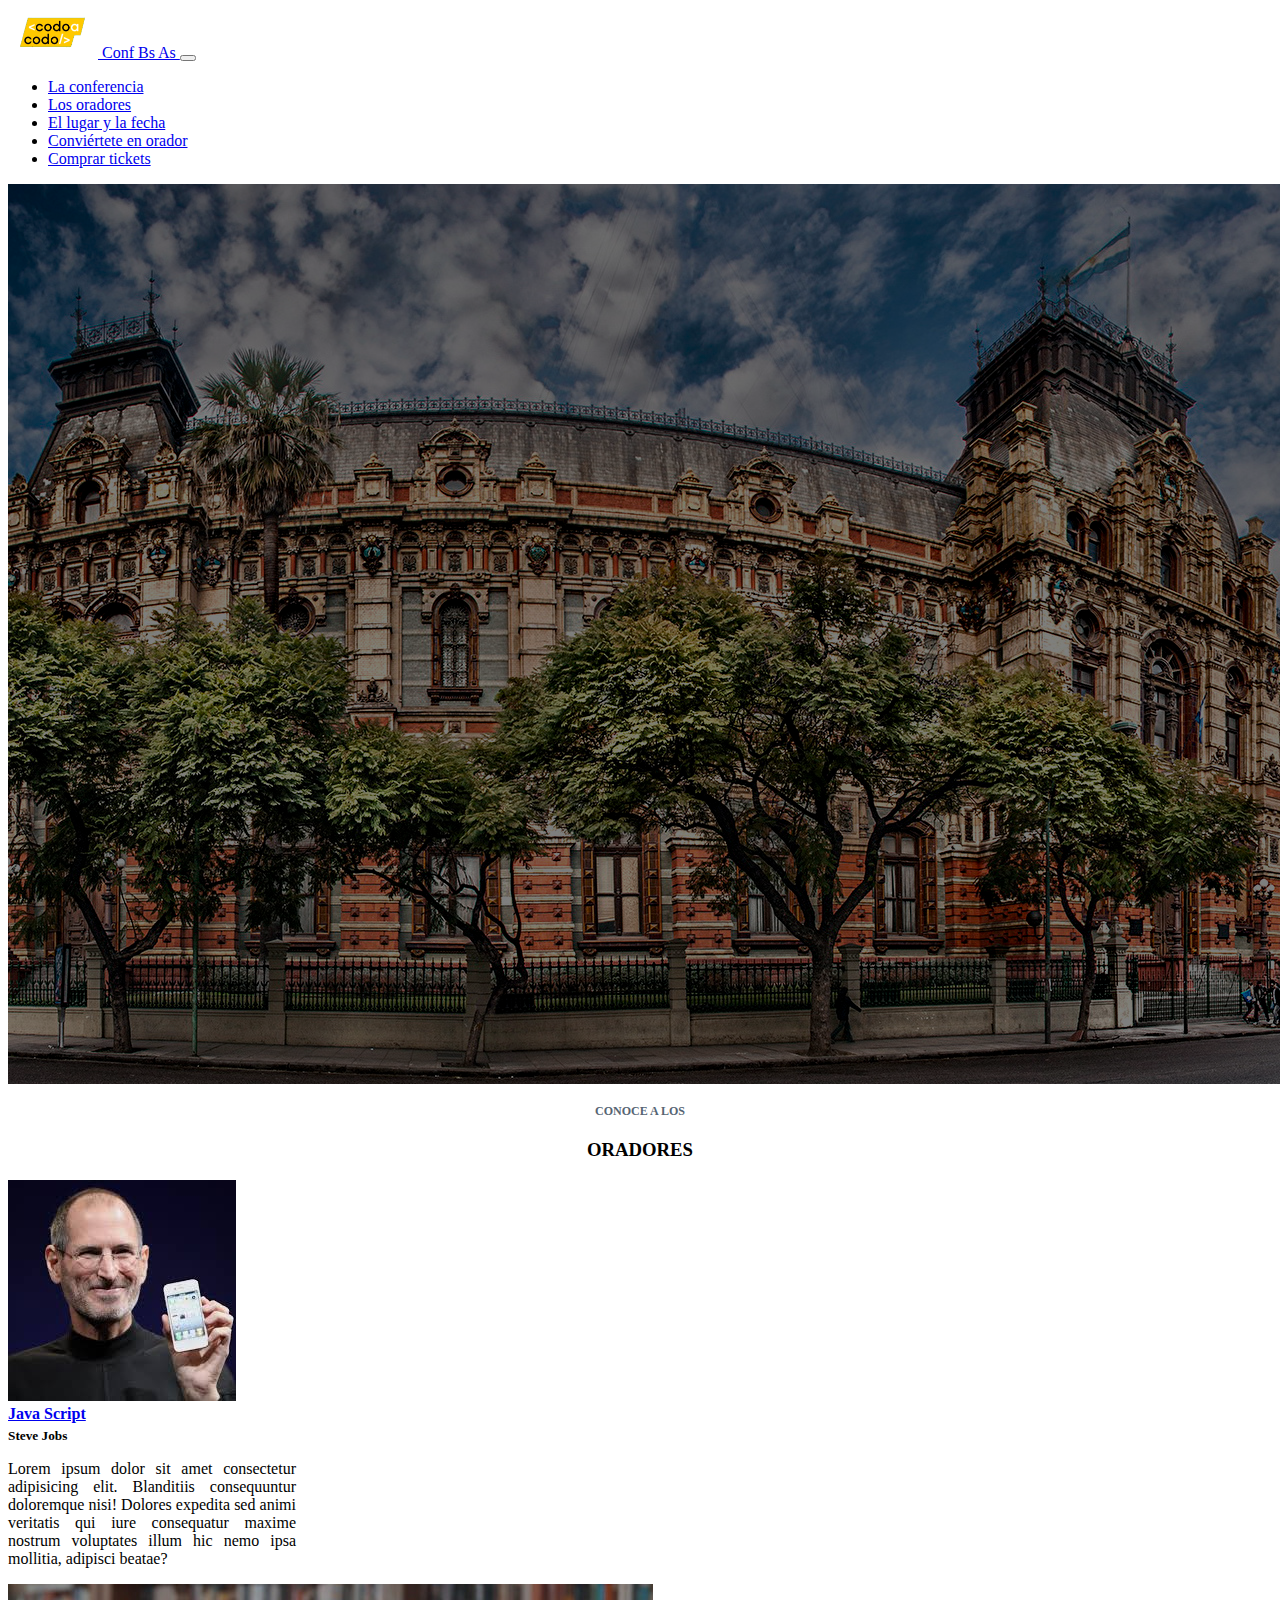
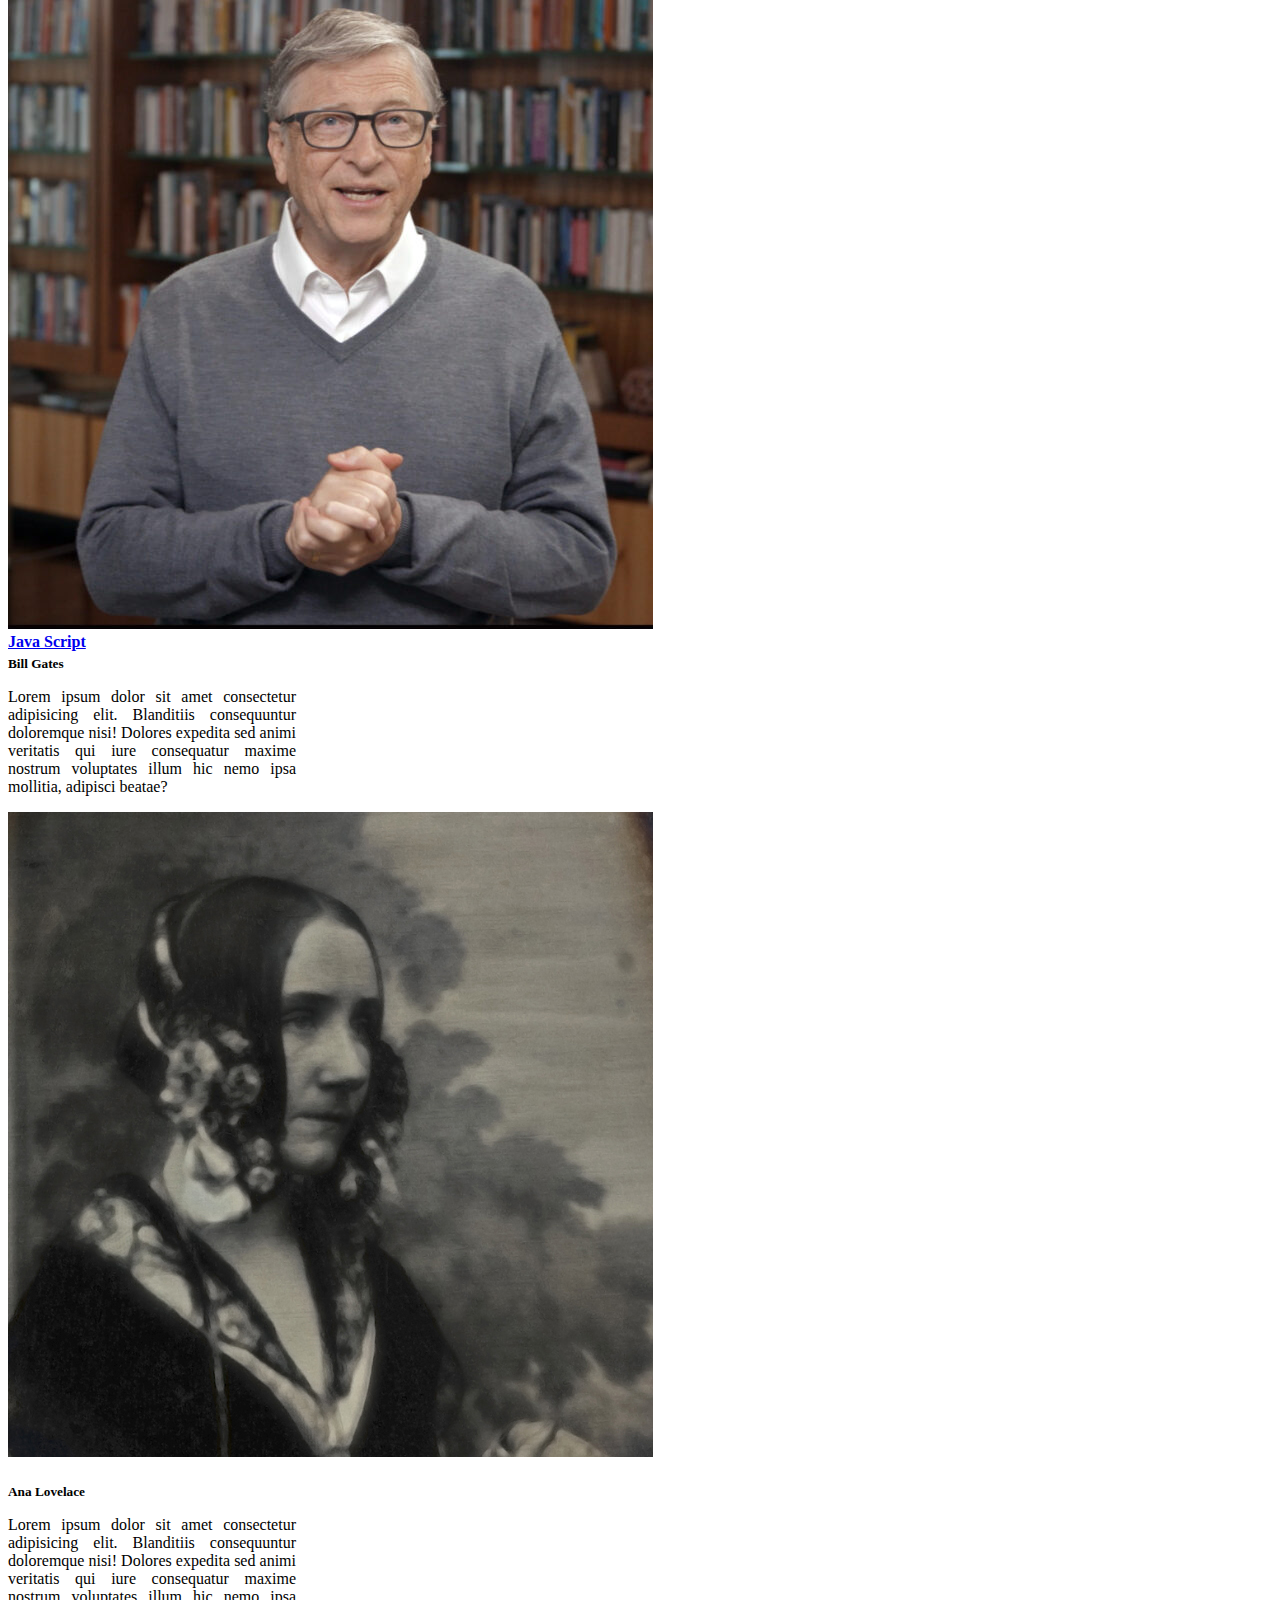
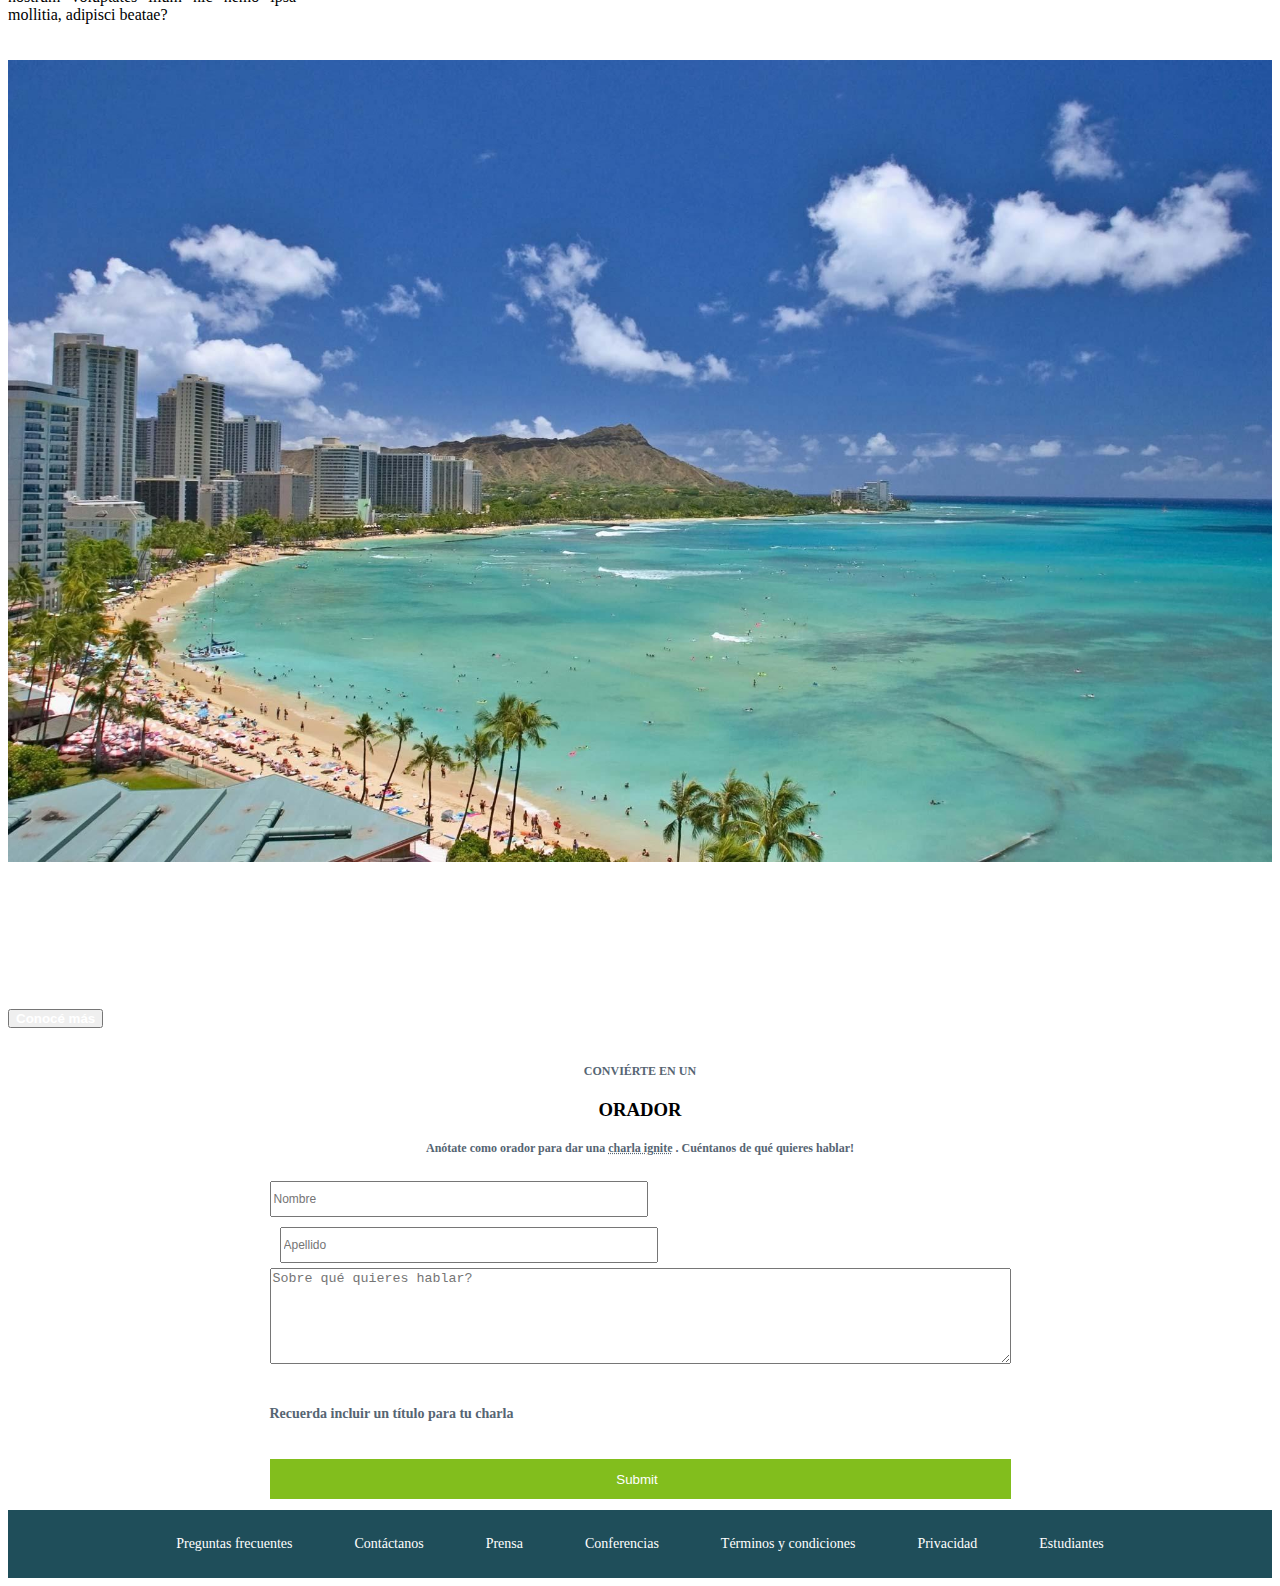
<file: index.html>
<!DOCTYPE html>
<html lang="en">
<head>
    <meta charset="UTF-8">
    <meta http-equiv="X-UA-Compatible" content="IE=edge">
    <meta name="viewport" content="width=device-width, initial-scale=1.0">
    <title>Trabajo Práctico Integrador</title>
    <link href="https://cdn.jsdelivr.net/npm/bootstrap@5.2.1/dist/css/bootstrap.min.css" rel="stylesheet" integrity="sha384-iYQeCzEYFbKjA/T2uDLTpkwGzCiq6soy8tYaI1GyVh/UjpbCx/TYkiZhlZB6+fzT" crossorigin="anonymous">
    <link rel="stylesheet" href="Css/estilo.css">
</head>

<body>

  <nav class="navbar navbar-expand-sm bg-dark navbar-dark">
    <div class="container-fluid">
      <a class="navbar-brand" href="#">
        <img src="Img/codoacodo.png" alt="Logo" width="90" height="50" class="d-inline-block align-text-center">
        Conf Bs As
      </a>
      <a class="navbar-" href="#"></a>
      <button class="navbar-toggler " type="button" data-bs-toggle="collapse" data-bs-target="#collapsibleNavbar">
        <span class="navbar-toggler-icon"></span>
      </button>
      <div class="collapse navbar-collapse justify-content-center justify-content-sm-end " id="collapsibleNavbar">
        <ul class="navbar-nav ms-auto">
          <li class="nav-item ">
            <a class="nav-link " href="#conf"> La conferencia</a>
          </li>
          <li class="nav-item">
            <a class="nav-link" href="#oradores">Los oradores</a>
          </li>
          <li class="nav-item">
            <a class="nav-link" href="#conf-lugar">El lugar y la fecha</a>
          </li>  
          <li class="nav-item">
            <a class="nav-link" href="#conv-orador">Conviértete en orador</a>
          </li>  
          <li class="nav-item">
            <a class="nav-link link-success" href="trabajo de investigación/form-js.html">Comprar tickets</a>
          </li>  
        </ul>
      </div>
    </div>
  </nav>

<div class="mi-container"> 
  <div class="container">
    <h1 id="conf"> Con Bs As </h1>
    <p> Bs As llega por primera vez a Argentina. Un evento para compartir con nuestra comunidad el conocimiento y experiencia de los expertos que están creando el fututo de Internet. Ven a conocer a miembros del evento, a otros estudiantes de Codo a Codo y los oradores de primer nivel que tenemos para ti. Te esperamos!</p>
    <div class="wwwbuttons"> 
      <button type="button" class="btn btn-light" >Quiero ser orador</button>
      <button id="comprar" type="button" class="btn btn-success" >Comprar tickets</button>
    </div>
  </div>
</div>

<div class="títulos">
  <h5 id="oradores">CONOCE A LOS</h5>
  <h3>ORADORES</h3>
</div>

<div class="row justify-content-center container-fluid ">
    <div class="card px-0 me-4 mb-5" style="width: 18rem;">
      <img src="Img/steve.jpg" class="card-img-top img-fluid" alt="Steve Jobs">
      <div class="card-body">
        <a href="#" class="btn btn-warning">Java Script</a>
        <a href="#" class="btn btn-info">React</a>
        <h5 class="card-title">Steve Jobs</h5>
        <p class="card-text">Lorem ipsum dolor sit amet consectetur adipisicing elit. Blanditiis consequuntur doloremque nisi! Dolores expedita sed animi veritatis qui iure consequatur maxime nostrum voluptates illum hic nemo ipsa mollitia, adipisci beatae?</p>
      </div>
    </div>

    <div class="card px-0 me-4 mb-5" style="width: 18rem;">
      <img src="Img/bill.jpg" class="card-img-top img-fluid" alt="Bill Gates">
      <div class="card-body">
        <a href="#" class="btn btn-warning">Java Script</a>
        <a href="#" class="btn btn-info">React</a>
        <h5 class="card-title">Bill Gates</h5>
        <p class="card-text">Lorem ipsum dolor sit amet consectetur adipisicing elit. Blanditiis consequuntur doloremque nisi! Dolores expedita sed animi veritatis qui iure consequatur maxime nostrum voluptates illum hic nemo ipsa mollitia, adipisci beatae?</p>
      </div>
    </div>

    <div class="card px-0 me-4 mb-5" style="width: 18rem;">
      <img src="Img/ada.jpeg" class="card-img-top img-fluid" alt="Steve Jobs">
      <div class="card-body">
        <a href="#" class="btn btn-secondary">Negocios</a>
        <a href="#" class="btn btn-danger">Startups</a>
        <h5 class="card-title">Ana Lovelace</h5>
        <p class="card-text">Lorem ipsum dolor sit amet consectetur adipisicing elit. Blanditiis consequuntur doloremque nisi! Dolores expedita sed animi veritatis qui iure consequatur maxime nostrum voluptates illum hic nemo ipsa mollitia, adipisci beatae?</p>
      </div>
    </div>
</div>

<div class="card mb-0 pb-0 container-fluid" style="max-width: 600px p-0; margin-top: 20px;">
  <div class="row g-1; ">
    <div class="col-md-6 px-0  container">
      <img src="Img/honolulu.jpg" class="img-fluid playa" alt="Honolulu">
    </div>
    <div class="col-md-6 container-fluid bg-dark" >
      <div class="card-body">
        <h5 id="conf-lugar" class="card-title btn-light ">Bs As - Octubre</h5>
        <p class="card-text btn-light  " >Buenos Aires es la provincia y localidad más grande del estado de Argentina, en los Estados Unidos. Honolulu es la más sureña de entre las principales ciudades estadounidenses. Aunque el nombre de Honolulu se refiere al área urbana en la costa sureste de la isla de Oahu, la ciudad y el condado de Honolulu han formado una ciudad-condado consolidada que cubre toda la ciudad (aproximadamente 600 Km² de superficie).</p>
          <br><br>
          <button type="button" class="btn btn-secondary ">Conocé más</button>
        </p>
      </div>
    </div>
  </div>
</div>

<div class="títulos">
  <h5 id="conv-orador">CONVIÉRTE EN UN </h5>
  <h3>ORADOR</h3>
  <h5>Anótate como orador para dar una <span> charla ignite</span> . Cuéntanos de qué quieres hablar!</h5>
</div>

<div class="form" >
  <form class="container-fluid" >
    <div class="row" >
      <div class="d-flex "> 
        <label for=""></label>
        <input type="text" placeholder="Nombre" class="nombre">
        <label for=""></label>
        <input type="text" placeholder="Apellido" class="apellido"> 
      </div>
      <div class="d-flex">
        <textarea class="area-texto" placeholder="Sobre qué quieres hablar?" rows="6" cols="90% " ></textarea>
      </div>
      <div class="d-flex">
        <h6>Recuerda incluir un título para tu charla</h6>
      </div>
      <div class="d-flex">
        <input type="submit" class="enviar">
      </div>
    </div>
  </form>
</div>


<footer class="">
  <ul class="">
    <li><a href="#">Preguntas frecuentes</a></li>
    <li><a href="#">Contáctanos</a></li>
    <li><a href="#">Prensa</a></li>
    <li><a href="#">Conferencias</a></li>
    <li><a href="#">Términos y condiciones</a></li>
    <li><a href="#">Privacidad</a></li>
    <li><a href="#">Estudiantes</a></li>
  </ul>
</footer>

    <script src="https://cdn.jsdelivr.net/npm/bootstrap@5.2.1/dist/js/bootstrap.bundle.min.js" integrity="sha384-u1OknCvxWvY5kfmNBILK2hRnQC3Pr17a+RTT6rIHI7NnikvbZlHgTPOOmMi466C8" crossorigin="anonymous"></script>
</body>
</html>
</file>
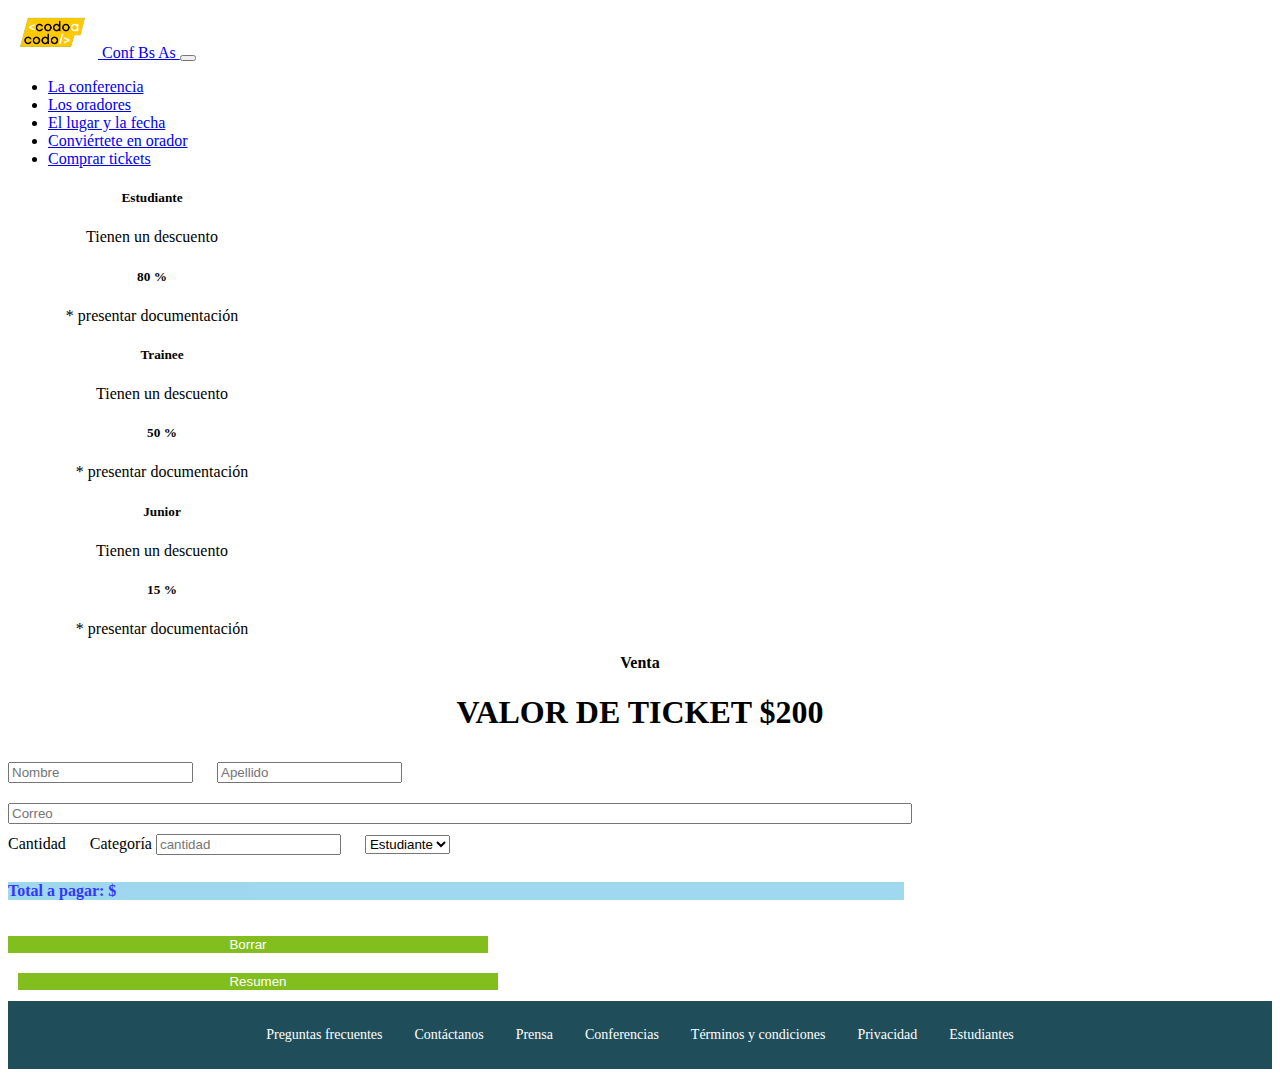
<file: trabajo de investigación/form-js.html>
<!DOCTYPE html>
<html lang="en">
<head>
    <meta charset="UTF-8">
    <meta http-equiv="X-UA-Compatible" content="IE=edge">
    <meta name="viewport" content="width=device-width, initial-scale=1.0">
    <title>Trabajo Práctico Integrador</title>
    <link href="https://cdn.jsdelivr.net/npm/bootstrap@5.2.1/dist/css/bootstrap.min.css" rel="stylesheet" integrity="sha384-iYQeCzEYFbKjA/T2uDLTpkwGzCiq6soy8tYaI1GyVh/UjpbCx/TYkiZhlZB6+fzT" crossorigin="anonymous">

</head>

<body>
  <nav class="navbar navbar-expand-sm bg-dark navbar-dark">
    <div class="container-fluid">
      <a class="navbar-brand" href="#">
        <img src="../Img/codoacodo.png" alt="Logo" width="90" height="50" class="d-inline-block align-text-center">
        Conf Bs As
      </a>
      <a class="navbar-" href="#"></a>
      <button class="navbar-toggler " type="button" data-bs-toggle="collapse" data-bs-target="#collapsibleNavbar">
        <span class="navbar-toggler-icon"></span>
      </button>
      <div class="collapse navbar-collapse justify-content-center justify-content-sm-end " id="collapsibleNavbar">
        <ul class="navbar-nav ms-auto">
          <li class="nav-item ">
            <a class="nav-link " href="#conf"> La conferencia</a>
          </li>
          <li class="nav-item">
            <a class="nav-link" href="#oradores">Los oradores</a>
          </li>
          <li class="nav-item">
            <a class="nav-link" href="#conf-lugar">El lugar y la fecha</a>
          </li>  
          <li class="nav-item">
            <a class="nav-link" href="#conv-orador">Conviértete en orador</a>
          </li>  
          <li class="nav-item">
            <a class="nav-link link-success" href="#">Comprar tickets</a>
          </li>  
        </ul>
      </div>
    </div>
  </nav>

  <div class="row justify-content-center container-fluid mt-3">
    <div class="card border-primary mb-3 rounded-0" style="max-width: 18rem; text-align: center; margin-right: 10px;">
        <div class=" card-body text-dark ">
            <h5 class="card-title">Estudiante</h5>
            <p class="card-text">Tienen un descuento</p>
            <h5 class="card-title">80 %</h5>
            <p class="text-secondary">* presentar documentación</p>
        </div>
    </div>
    <div class="card border-success mb-3 rounded-0 " style="max-width: 18rem; text-align: center;margin-left: 10px; margin-right: 10px;">
        <div class="card-body text-dark ">
            <h5 class="card-title">Trainee</h5>
            <p class="card-text">Tienen un descuento</p>
            <h5 class="card-title">50 %</h5>
            <p class="text-secondary">* presentar documentación</p>
        </div>
    </div>
    <div class="card border-warning mb-3 rounded-0" style="max-width: 18rem; text-align: center;margin-left: 10px; ">
        <div class="card-body text-dark">
            <h5 class="card-title">Junior</h5>
            <p class="card-text">Tienen un descuento</p>
            <h5 class="card-title">15 %</h5>
            <p class="text-secondary">* presentar documentación</p>
        </div>
    </div>

    <h1 style="text-align: center; font-size: 16px;">Venta</h1>
    <h1 style="text-align: center; font-size: 32px;">VALOR DE TICKET $200</h1>

    <div class="input-group mb-3 container-fluid" style="max-width: 60rem">
      <input type="text" class="form-control rounded-2" placeholder="Nombre" aria-label="First name" id="iNombre"
      style="margin-right: 10px; margin-top: 10px;margin-bottom: 10px;">
      <input type="text" class="form-control rounded-2" placeholder="Apellido" aria-label="Last name"id="iApellido" style="margin-left: 10px; margin-top: 10px;margin-bottom: 10px">
      <input type="email" class="form-control rounded-2" placeholder="Correo"id="iCorreo"style="width:56rem; margin-top: 10px; margin-bottom: 10px " >
      <label style="width: 48%;margin-right: 10px; margin-top: 5px;margin-bottom: 10px; " >Cantidad</label>
      <label style="width: 48%; margin-left: 10px;margin-top: 5px; margin-bottom: 5px;" >Categoría</label>
      <input type="number" class="form-control rounded-2"  placeholder="cantidad" id="cantTickets" style="margin-right: 10px">
      <select class="form-select rounded-2" id="categoria" style="margin-left: 10px;">
        <option value="Estudiante">Estudiante</option>
        <option value="Trainee">Trainee</option>
        <option value="Junior">Junior</option>
        <option value="" id="void"></option>
      </select>

      <div class="form-control rounded-2 " style="width:56rem; margin-top: 10px; margin-bottom: 10px;background-color: skyblue;  opacity: 80%;">
        <h5 style="font-size: 16px; color: rgb(2, 2, 253);" id="totalApagar"> Total a pagar: $</h5>
      </div>

      <div class="d-flex col-12">
        <input type="reset" value="Borrar" class=" form-control rounded-2 container justify-content-center " id="btnBorrar" style=" width:50%; margin-top: 10px; margin-bottom: 10px; background-color: #82be1d; border: none;  color:white;margin-right:10px" >
        <input type="button" id="btnResumen" value="Resumen"   class="form-control rounded-2  container justify-content-center ml-10px" style=" width:50%; margin-top: 10px; margin-bottom: 10px; background-color: #82be1d; border: none; color:white; margin-left:10px">
      </div>
    </div>
  </div>

  <footer class=" container-fluid" style="background-color: #1f4e5a; font-size: 14px">
    <ul class="" style="height: 100%; list-style-type: none; margin: 0.5px; padding: 10px 0;overflow: hidden; display: flex; justify-content: center; align-items: center;">
      <li style="float: left;"><a href="#" style="display: block; text-align: center; padding: 16px 16px; text-decoration: none; color: white;">Preguntas frecuentes</a></li>
      <li style="float: left;"><a href="#" style="display: block; text-align: center; padding: 16px 16px; text-decoration: none; color: white;">Contáctanos</a></li>
      <li style="float: left;"><a href="#" style="display: block; text-align: center; padding: 16px 16px; text-decoration: none; color: white;">Prensa</a></li>
      <li style="float: left;"><a href="#" style="display: block; text-align: center; padding: 16px 16px; text-decoration: none; color: white;">Conferencias</a></li>
      <li style="float: left;"><a href="#" style="display: block; text-align: center; padding: 16px 16px; text-decoration: none; color: white;">Términos y condiciones</a></li>
      <li style="float: left;"><a href="#" style="display: block; text-align: center; padding: 16px 16px; text-decoration: none; color: white;">Privacidad</a></li>
      <li style="float: left;"><a href="#" style="display: block; text-align: center; padding: 16px 16px; text-decoration: none; color: white;">Estudiantes</a></li>
    </ul>
  </footer>

<script src="eventos.js"></script>

  </body>
</html>
</file>
<file: Css/estilo.css>
.mi-container{
    background: linear-gradient(to right, rgb(0 0 0/ .5),rgb(0 0 0/ .5)),url(../Img/hawaii.jpg);
    width: 100vw; 
    height: 100vh;
    display: flex;
    align-items: center;
    text-align: end;
    padding-left: 50%;
    padding-right: 10%;
}

.mi-container h1{
    color: white;
    margin-top: 75%;
}

.mi-container p {
    color: white;
    font-style: inherit;
    font-size: 16px;
    text-align: right;
}

.btn-light{
    color: white;
    background-color: transparent;
}

.btn-warning{
    font-weight: bold;
    padding-top:0%;
    padding-bottom: 0%;
}

.btn-info{
    color: white;
    font-weight: bold;
    padding-top:0%;
    padding-bottom: 0%;
}

.btn-danger{
    color: white;
    font-weight: bold;
    padding-top:0%;
    padding-bottom: 0%;
}

.btn-secondary{
    color: white;
    font-weight: bold;
    padding-top:0%;
    padding-bottom: 0%;
}

.títulos{
    color: black;
    text-align: center;
    margin-top: 10px;
    margin-bottom: 10px;
}

.títulos h5{
    font-size: 12px;
    color:#566573 ;
}

.card-title{
    margin-top: 5px;
    margin-bottom: 15px;
}

.playa{
    width: 100%;
    height: 100%;
}

.card-text{
    text-align: justify;
}

.row{
    align-content: center;
}

p .btn-secondary{
    background-color: transparent;
    font-weight: lighter;
    font-family: Arial;
}

span{
    text-decoration: underline;
    text-decoration-style: dotted;
}

.form {
    width: 100%;
    max-width: 600px;
    margin: 0 auto;
    display: flex;
    flex-direction: column;
    justify-content: center;
    align-items: center;
}

.nombre {
    width: 50%;
    height: 30px;
    margin-top: 5px;
    margin-bottom: 5px;
    font-size: 12px;
    margin-right: 10px;
}

.apellido{
    width: 50%;
    height: 30px;
    margin-top: 5px;
    margin-bottom: 5px;
    font-size: 12px;
    margin-left: 10px;
}

.area-texto{
    margin-bottom: 5px;
}

h6{
    font-size: 14px;
    color:#566573 ;
    text-align: left;
    padding-left: 0%;
}

.enviar{
    background-color: #82be1d ;
    border: none;
    color: white;
    margin-top: 5px;
    margin-bottom: 10px;
    height: 40px;
    width: 100%;
    padding-left: 0%;
}


footer{
    background-color: #1f4e5a;
    font-size: 14px;
}

footer ul{
    height: 100%;
    list-style-type: none;
    margin: 0.5px;
    padding:  10px 0;
    overflow: hidden;
    display: flex;
    justify-content: center;
    align-items: center;
    gap: 30px;
    flex-wrap: wrap;
}

footer li{
    float: left;
}

footer li a{
    display: block;
    text-align: center;
    padding: 16px 16px;
    text-decoration: none;
    color: white;
}

footer li a:hover{
    color: white;
}
</file>
